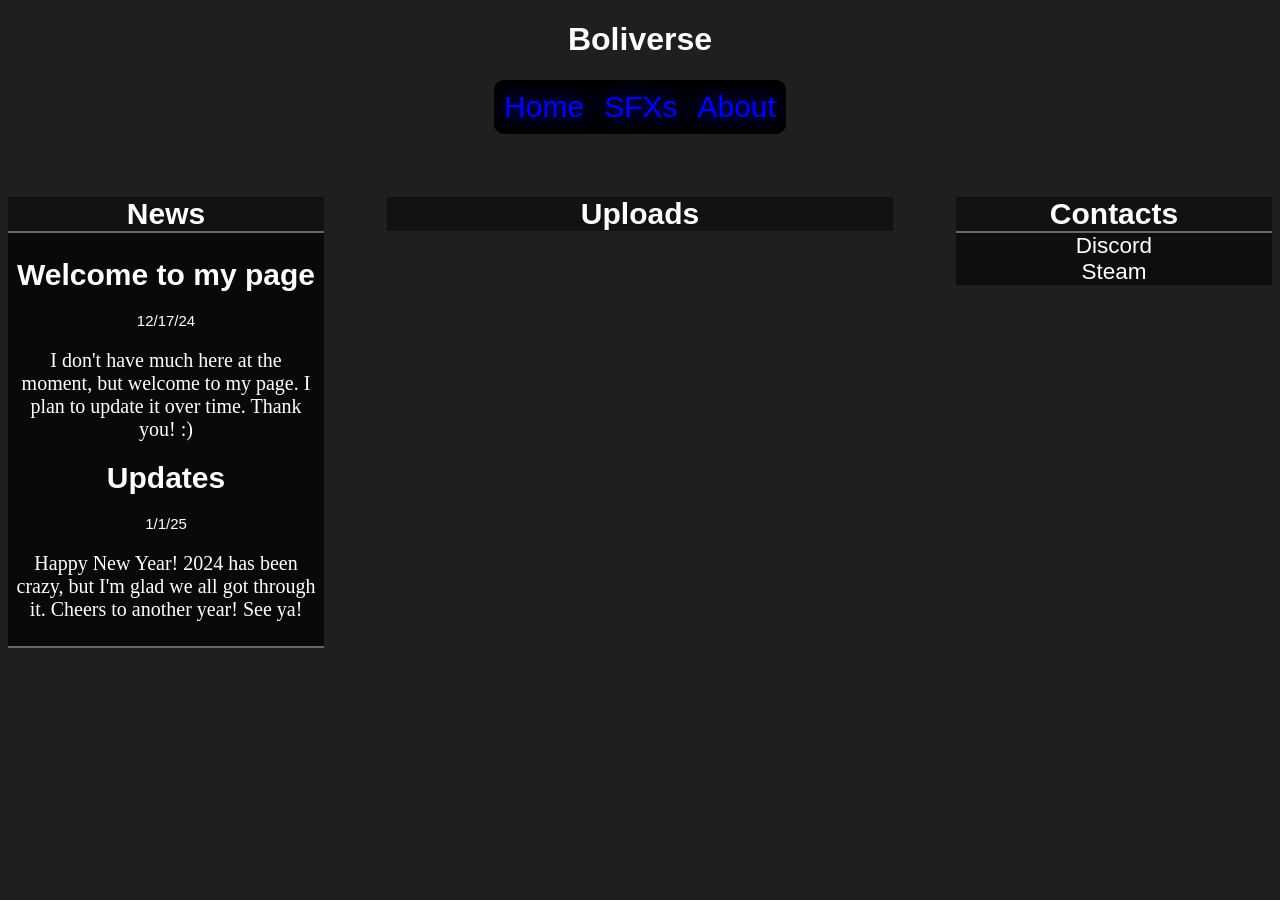
<file: Index.html>
<!DOCTYPE html>
<html>
  

<head>
    <link rel="stylesheet" href="coolshit.css?m=1666013571">
<title>Boliverse.net</title>

</head>
<body >
    <h1><b>Boliverse</b></h1>
      
    <nav  class="Fuckyou">
        <ul>
            <li><a href="index.html">Home</a></li>
            <li><a href="Music.html">SFXs</a></li>
            <li><a href="About.html">About</a></li>
            
        </ul>

    </nav>
</body>

<div class ="con">
<div class="Fucknews">
<b>News</b>




<div class="Newsfucking">
<div>
    <h1>
     Welcome to my page   
    </h1>
    <h2></h2>
    12/17/24
    </h2>
    <p>
    I don't have much here at the moment, but welcome to my page. I plan to update it over time. Thank you! :) 
    </p>
    <h1>
        Updates
       </h1>
       <h2></h2>
       1/1/25
       </h2>
       <p>
        Happy New Year! 
        2024 has been crazy, but I'm glad we all got through it. Cheers to another year! See ya!
       </p>
    
</div>






</div>
</div>







<div class="Fuckcontact">

    <b>Contacts</b>
    
    
    <div class="Fuckcontactb">
    
   
       <div>
            <a  href="https://discordapp.com/users/856750886381813780">Discord</a>
        </div>
        <div>
            <a  href="https://steamcommunity.com/id/play9/">Steam</a>
        </div>
    
    
    
    </div>
</div>





<div class="Upload">
    <b>Uploads</b>
    
    <div class="upload-li">
        
        <ul>
            



        </ul>


    </div>
    
    
    
        
        
    </div>
    
<script>
let result = fetch("https://boliverse.net:3000/api/data")

console.log(result)

</script>
</file>
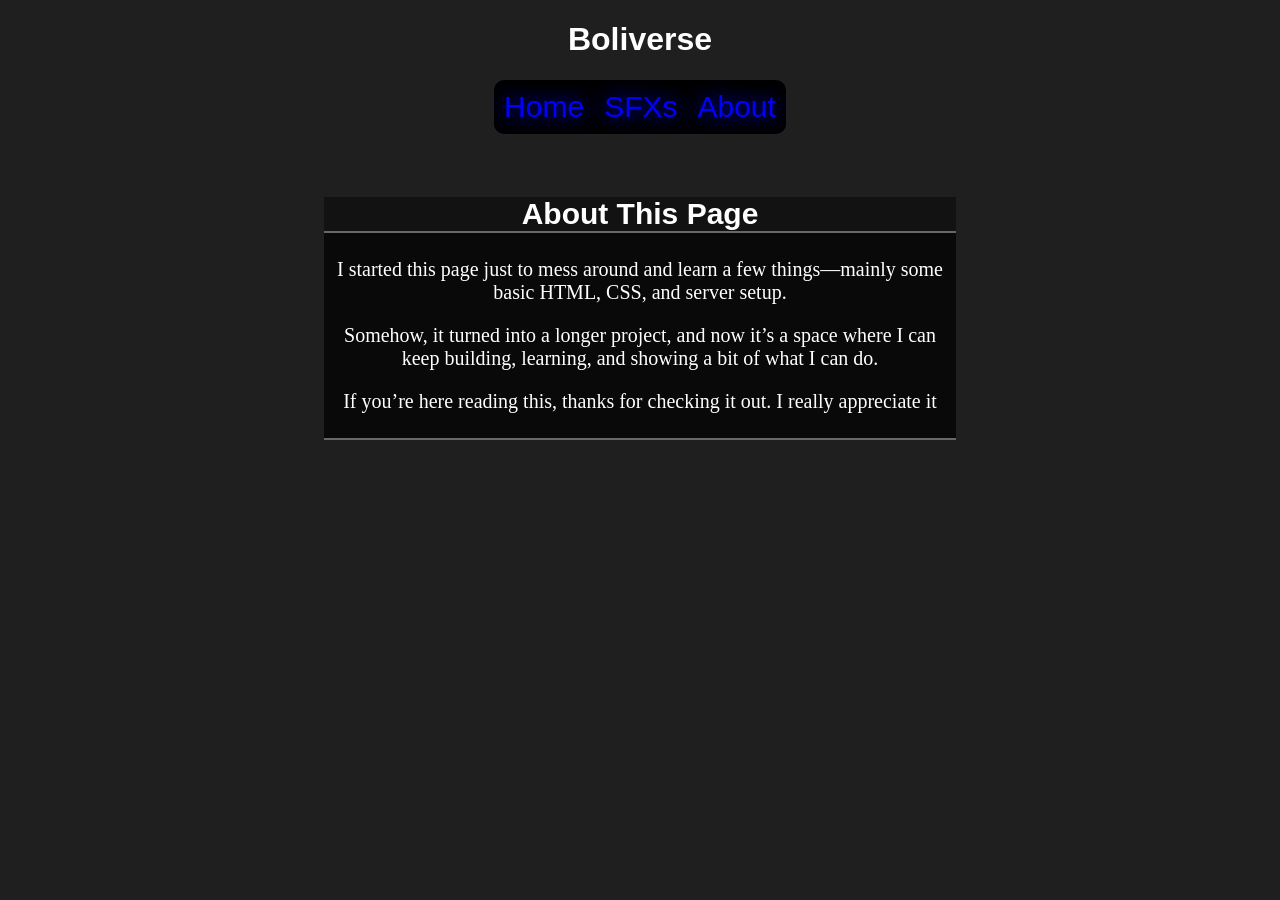
<file: About.html>
<!DOCTYPE html>
<html>
  

<head>
    <link rel="stylesheet" href="coolshit.css?m=1666013571">
<title>Boliverse.net</title>

</head>
<body >
    <h1><b>Boliverse</b></h1>
      
    <nav  class="Fuckyou">
        <ul>
            <li><a href="index.html">Home</a></li>
            <li><a href="Music.html">SFXs</a></li>
            <li><a href="About.html">About</a></li>
            
        </ul>

    </nav>
</body>

<div class ="con">
<div class="About">
<b>About This Page</b>




<div class="About-txt">
<div>
    <p>
        I started this page just to mess around and learn a few things—mainly some basic HTML, CSS, and server setup.

    </p>
    <p>
        Somehow, it turned into a longer project, and now it’s a space where I can keep building, learning, and showing a bit of what I can do.
    </p>
    <p>
        If you’re here reading this, thanks for checking it out. I really appreciate it
    </p>
</div>






</div>
</div>
</file>
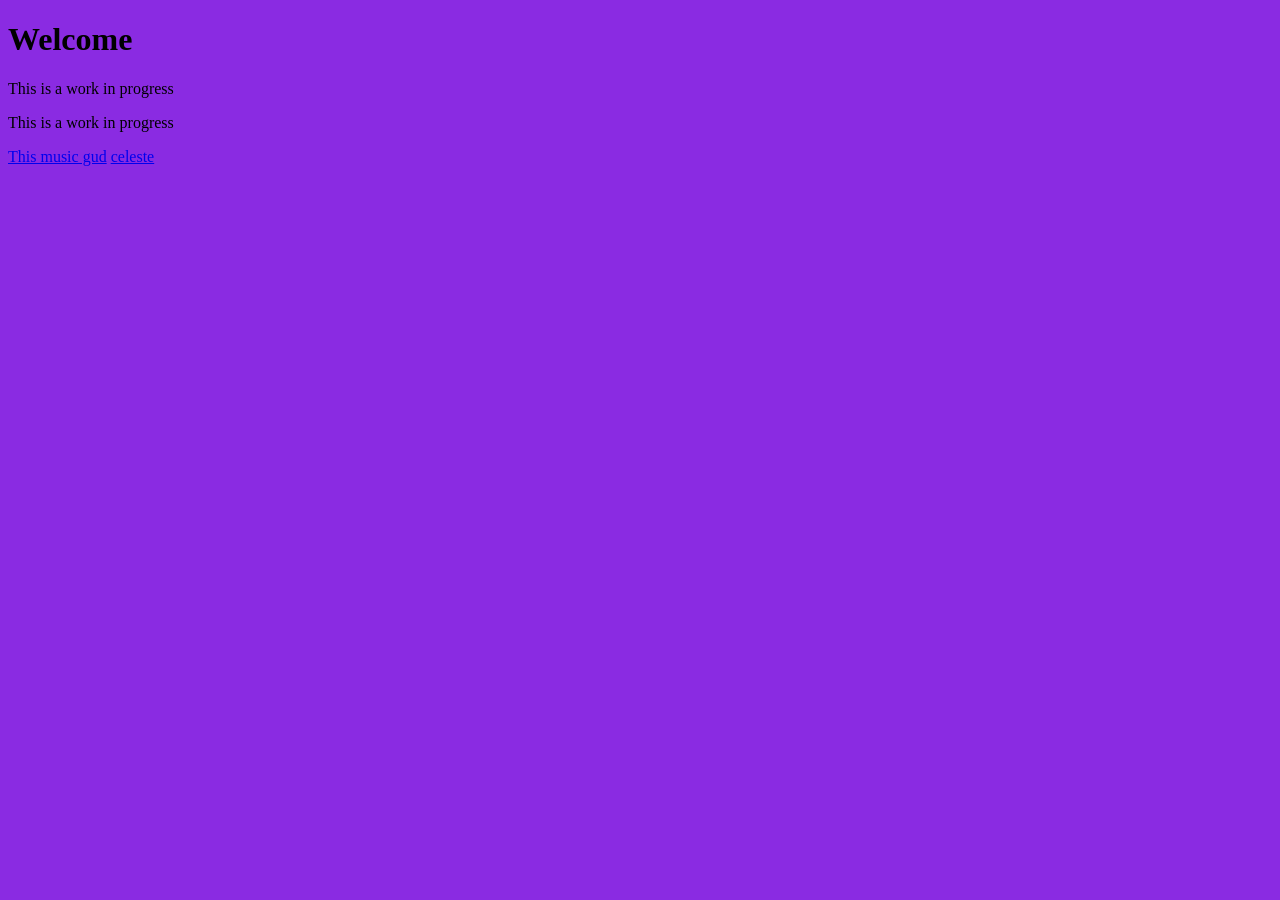
<file: Cool_Songs.html>
<!DOCTYPE html>
<html>
    <body style="background-color: blueviolet;"></body>
<head>
<title>Cool Songs</title>

</head>
<body>
<h1 align = "left">Welcome</h1>
<nav>
<p>This is a work in progress</p>  
<p>This is a work in progress</p> 

</nav>



</body>


<body>

    <a href="https://www.youtube.com/watch?v=Bl-YMD6yePc"> This music gud</a>
    <a href="https://www.youtube.com/watch?v=Ctuo3ws3EKs&list=PLe1jcCJWvkWiWLp9h3ge0e5v7n6kxEfOG"> celeste</a>

</body>
</body>
</html>
</file>
<file: coolshit.css>
body {
    background-color: rgb(31, 31, 31);
  
  }

  
  h1 {
    font-family: 'Gill Sans', 'Gill Sans MT', Calibri, 'Trebuchet MS', sans-serif;
    
    font-weight: bold;
    text-align: center;
    color: white;
    
    
    
    border-bottom: black;
    
    
  }
.Fuckyou ul{
    font-size: 45px;
    text-shadow: 0 0 20px rgb(4, 0, 255);
    backdrop-filter: blur(5px);
    transition: all 0.5s ease;
    border-radius: 10px;
    list-style-type: none;
    background-color: rgb(0, 0, 0);
    padding: 0px;
    margin: auto;
    width:fit-content;
    overflow: hidden;
    
    
    
    
    
}
.Fuckyou a{
  
     width: auto;
    
    transition: all 0.5s ease;
    

    color: blue;
    
    text-decoration: none;
    padding: 10px;
    display: block;
    text-align: center;
    
    
}
.Fuckyou li{
    font-family: 'Gill Sans', 'Gill Sans MT', Calibri, 'Trebuchet MS', sans-serif;
    float: left;
    font-size:30px;
    
   
}
.Fuckyou a:hover{
  box-shadow:0 0 20px rgb(4, 0, 255);
  background-color: rgba(0, 0, 255, 0.404);
    margin-right: 10px;
    margin-left: 10px;
  transition: all 0.5s ease;


}


  

  p {
    
    color: rgb(255, 255, 255);
    text-align: center;
  }
  
  p {
    font-family: verdana;
    font-size: 20px;
  }

  .Fucknews  {
    color: white;
    
    text-align: center;
     float: left;
     font-size: 30px;
     width: 25%;
     height: fit-content;
     background-color: rgba(0, 0, 0, 0.418);
     
    }
     
    
      .Newsfucking  {
        border-bottom: solid 2px;
        border-top: solid 2px;
        border-color: rgb(104, 104, 104);
        font-size: 50%;
        width: 100%;
        height: 100%;
        box-sizing: border-box;
        padding: 5px;
         text-align: center;
        
        background-color: rgba(0, 0, 0, 0.473);
        
        
        
      }

      .Fuckcontact  {
        color: white;
   
    text-align: center;
     float: right;
     font-size: 30px;
     width: 25%;
     height: fit-content;
     background-color: rgba(0, 0, 0, 0.418);
    
      }
         
        
      .Fuckcontactb  {
        border-top: solid 2px;
        border-color: rgb(104, 104, 104);
        font-size: 75%;
        width: 100%;
         text-align: center;
         align-content: center;
        color: rgb(255, 255, 255);
        background-color: rgba(0, 0, 0, 0.199);
        position: relative;

        
      }

          .con{
            font-family: 'Gill Sans', 'Gill Sans MT', Calibri, 'Trebuchet MS', sans-serif; 
            
            padding-top: 5%;
           background-color: rgba(255, 0, 0, 0);
           overflow: hidden;
            margin: auto;
            height: fit-content;
            
            
            
            
          }
           
          .con a{
            color: inherit;
            text-decoration:none;
             
             
             
           }
           .con a:visited{
            color: inherit;
            }

            .Musicshit

            {
              padding-top: 5%;
              text-align: center;
              display: flex;
              flex
            }

.Musicshit li{
  
float: right;


}
            
          

  
.About  {
  color: white;
  
  text-align: center;
   
   font-size: 30px;
   width: 50%;
   margin:auto;
   height: fit-content;
   background-color: rgba(0, 0, 0, 0.418);
   
  }
   
  
    .About-txt  {
      border-bottom: solid 2px;
      border-top: solid 2px;
      border-color: rgb(104, 104, 104);
      font-size: 50%;
      width: 100%;
      height: 100%;
      box-sizing: border-box;
      padding: 5px;
       text-align: center;
      
      background-color: rgba(0, 0, 0, 0.473);
      
      
      
    }

    .Upload  {
      color: white;
      
      text-align: center;
      list-style-type: none;
       font-size: 30px;
       width: 40%;
       margin:auto;
       height: fit-content;
       background-color: rgba(0, 0, 0, 0.418);
       
      }
       
      
      .upload-li{
        list-style-type: none;
        margin: auto;
        
        
        }
</file>
